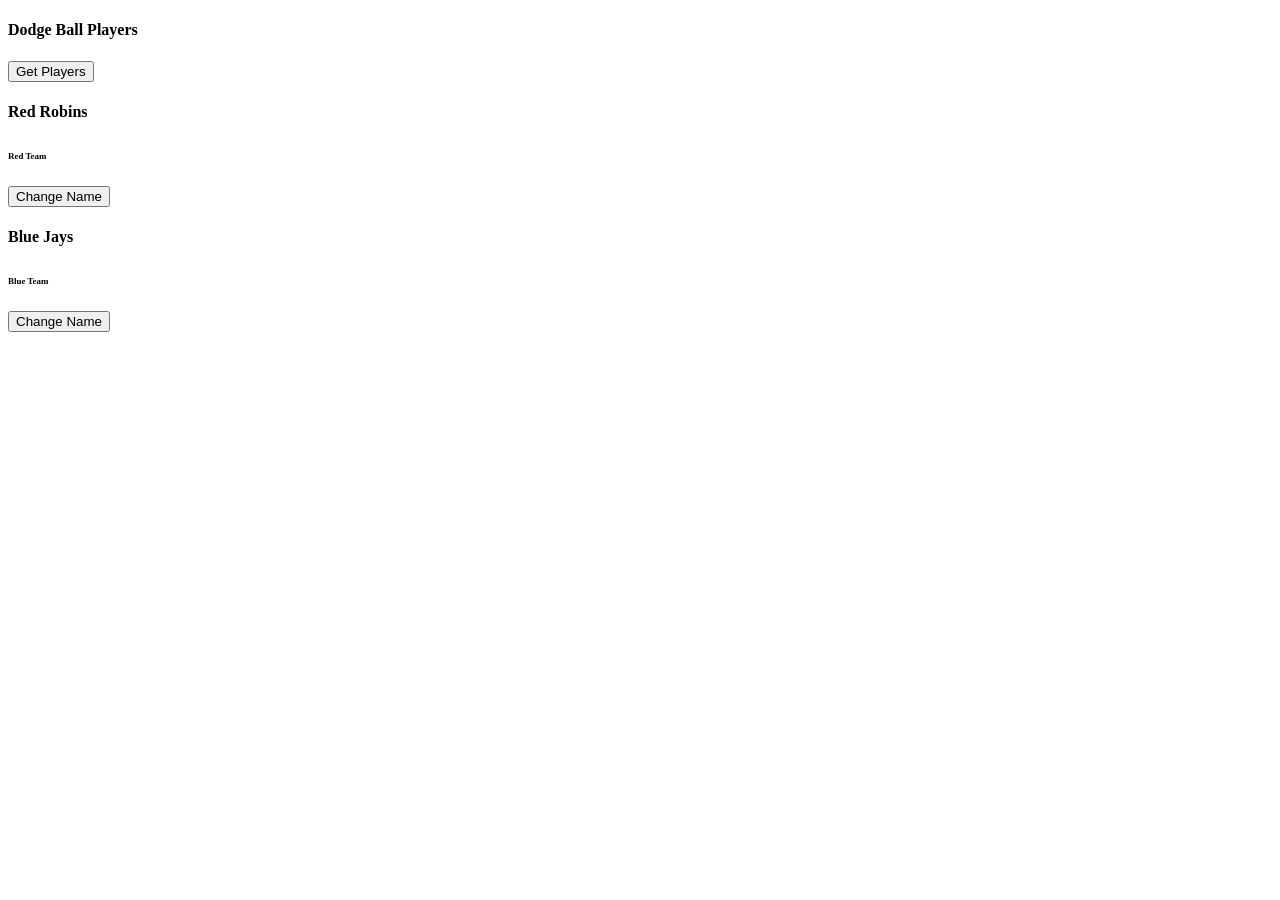
<file: checkpoint2/index.html>
<!DOCTYPE html>
<html lang="en">
	
	<head>
		<meta charset="UTF-8">
		<meta name="viewport" content="width=device-width, initial-scale=1.0">
		<meta http-equiv="X-UA-Compatible" content="ie=edge">
		<title>Document</title>
		<!-- <link rel="stylesheet" href="style.css" /> -->
	</head>

	<body>

		<section class="wrap row gutter">
			<div class="list-header">
				<h4>Dodge Ball Players</h4>
				<button class="auto-left m-r" onclick="getPlayers( arrOfPeople )">Get Players</button>
			</div>
			<ul id="dodgeballPlayers" class="m-t tri-columns"></ul>
		</section>

		<section class="wrap row gutter">
			<div class="list-header">
				<h4 id="redTeamName">Red Team</h4><h6><sub>Red Team</sub></h6>
				<button class="auto-left m-r" onclick="changeTeamName( redTeam )">Change Name</button>
			</div>
			<ul id="redTeam" class="m-t tri-columns team-list"></ul>
		</section>

		<section class="wrap row gutter">
			<div class="list-header">
				<h4 id="blueTeamName">Blue Team</h4><h6><sub>Blue Team</sub></h6>
				<button class="auto-left m-r" onclick="changeTeamName( blueTeam )">Change Name</button>
			</div>
			<ul id="blueTeam" class="m-t tri-columns team-list"></ul>
		</section>
		<script src="./list.js"></script>
		<script src="./script.js"></script>
	</body>

</html>
</file>
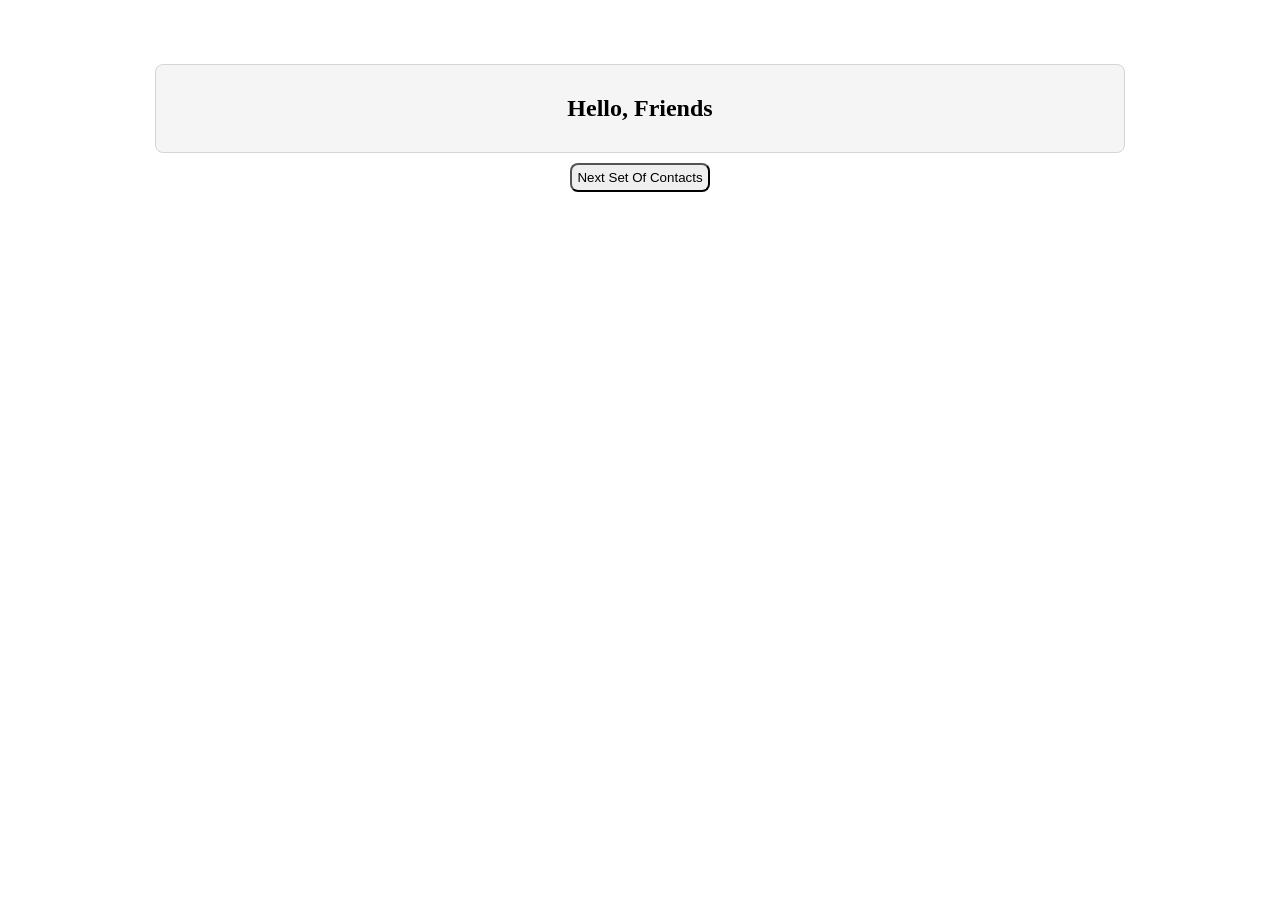
<file: 07week/andress/index.html>
<!DOCTYPE html>
<html>
<head>
    <meta charset="utf-8" />
    <meta http-equiv="X-UA-Compatible" content="IE=edge">
    <title>Address Book</title>
    <meta name="viewport" content="width=device-width, initial-scale=1">
    <link rel="stylesheet" type="text/css" media="screen" href="style.css" />
    
</head>

<body>

  <div id="container">
    <h2> Hello, Friends </h2>
    <div id="display"></div>
  </div>
  <button id="next"> Next Set Of Contacts</button>
    
</body>

<script src="main.js"></script>

</html>
</file>
<file: checkpoint2/style.css>
*,
*::before,
*::after {
	box-sizing: border-box;
}

html { font-size: 20px; }

body {
	display: flex;
	flex-direction: column;
	margin: 0;
	min-height: 100vh;
	overflow-x: hidden;
	background-color: white;
	line-height: 1;
	font-size: 1rem;
	font-weight: normal;
	font-family: "Open Sans", sans-serif;
	text-rendering: optimizeLegibility;
		-webkit-font-smoothing: antialiased;
		-moz-osx-font-smoothing: grayscale;
	color: #333;
}



/* ===== TYPOGRAPHY ===== */
p {
	margin: 1.6rem 0 0;
	max-width: 32rem;
	line-height: 1.6;
	font-size: 1rem;
	hyphens: none;
	color: #333;
}
	p:first-child {
		margin-top: 0;
	}

li {
	line-height: 1.6;
	font-size: 1rem;
}
	li:first-child {
		margin-top: 0;
	}

h1 { font-size: 3.2rem; }
h2 { font-size: 2.4rem; }
h3 { font-size: 1.6rem; }
h4 { font-size: 1.2rem; }
h5 { font-size: 1.0rem; }
h6 { font-size: 0.8rem; }

h1, h2, h3, h4, h5, h6 {
	margin: 1em 0 0.2em;
	line-height: 1.2;
	font-weight: normal;
}
	h1:first-child,
	h2:first-child,
	h3:first-child,
	h4:first-child,
	h5:first-child,
	h6:first-child {
		margin-top: 0;
	}
	h1:last-child,
	h2:last-child,
	h3:last-child,
	h4:last-child,
	h5:last-child,
	h6:last-child {
		margin-bottom: 0;
	}

hr {
	clear: both;
	margin: 1.6rem auto;
	border: unset;
	border-top: 1px solid #f8f8f8;
	border-bottom: 1px solid #f8f8f8;
}
	hr + p {
		margin-top: 0;
	}

ul, ul li {
	margin: 0;
	padding: 0;
	list-style: none;
}

a {
	font-size: inherit;
	text-decoration: none;
	color: orangered;
	transition: color 200ms ease-in-out;
	cursor: pointer;
}
	a:hover,
	a:focus {
		outline: none;
		border: none;
		color: orange;
	}

blockquote {
	margin: 0;
	padding: 0;
	line-height: 1.6;
	font-size: 1.2rem;
}

cite, label {
	font-size: 0.8rem;
}

code {
	border-radius: 2px;
	background: #eee;
	padding: 2px;
	line-height: 1.2;
	font-size: inherit;
	color: #666;
}

sub, sup {
	font-size: 75%;
	line-height: 0;
	position: relative;
	vertical-align: baseline;
}

sup { top: -0.25em; }

sub { bottom: -0.25em; }

address {
	font-style: normal;
}

pre {
	margin: 0;
	border: 1px solid #aaa;
	background-color: #f6f6f6;
	padding: 1em 2em 1em 1em;
	overflow: scroll;
}



/* ===== BUTTON ===== */
button,
.button {
	display: inline-block;
	flex-shrink: 0;
	border: 2px solid orangered;
	border-radius: 0.1rem;
	background-color: orangered;
	padding: 0.6em 1.6em;
	letter-spacing: 2px;
	line-height: 1;
	font-size: 0.9rem;
	font-weight: bold;
	color: white;
	text-align: center;
	text-decoration: none;
	text-transform: uppercase;
	white-space: nowrap;
	transition: border 300ms ease-in-out,
				background 300ms ease-in-out,
				color 300ms ease-in-out;
	user-select: none;
	cursor: pointer;
}
	button:hover,
	button:focus,
	.button:hover,
	.button:focus {
		outline: none;
		border: 2px solid orange;
		background-color: orange;
		color: white;
	}

	button[disabled],
	.button[disabled] {
		opacity: 0.8;
		cursor: not-allowed;
	}
		button[disabled]:hover,
		button[disabled]:focus,
		.button[disabled]:hover,
		.button[disabled]:focus {
			border-color: orangered;
			background-color: orangered;
			color: white;
		}



/* ===== FORMS ===== */
form {
	display: block;
	max-width: 32rem;
}

input:not([type="checkbox"]),
select,
textarea,
.input,
.textarea {
	display: block;
	width: 100%;
	min-height: calc(2em + 4px);
	box-shadow: none;
	border: none;
	outline: none;
	border: 2px solid #ddd;
	border-radius: 2px;
	background-color: #f8f8f8;
	padding: 0.5em 0.8em;
	line-height: 1;
	font-size: 1rem;
	color: #333;
	transition: border 300ms ease-in-out,
				background-color 300ms ease-in-out;
}
	input:not([type="checkbox"])::placeholder,
	select::placeholder,
	textarea::placeholder {
		opacity: 0.8;
		color: inherit;
	}

	input:not([type="checkbox"]):focus,
	input:not([type="checkbox"]):active,
	select:focus,
	select:active,
	textarea:focus,
	textarea:active {
		border-color: orangered;
		background-color: #fbfbfb;
	}

textarea,
.textarea {
	position: relative;
	height: 12em;
	resize: none;
	line-height: 1.4;
	transition: height 300ms ease-out,
				border 300ms ease-in-out,
				background-color 300ms ease-in-out;
}



/* ===== LAYOUT ===== */
.gutter {
	padding-right: 2rem;
	padding-left: 2rem;
}

.row {
	padding-top: 4rem;
	padding-bottom: 4rem;
}

.row + .row {
	padding-top: 0;
}

.wrap {
	width: 100%;
	max-width: 54rem;
	margin-right: auto;
	margin-left: auto;
}

.p-t { padding-top: 1rem; }
.p-r { padding-right: 1rem; }
.p-b { padding-bottom: 1rem; }
.p-l { padding-left: 1rem; }

.p-t-0 { padding-top: 0; }
.p-r-0 { padding-right: 0; }
.p-b-0 { padding-bottom: 0; }
.p-l-0 { padding-left: 0; }

.m-t { margin-top: 1rem; }
.m-r { margin-right: 1rem; }
.m-b { margin-bottom: 1rem; }
.m-l { margin-left: 1rem; }

.m-t-0 { margin-top: 0; }
.m-r-0 { margin-right: 0; }
.m-b-0 { margin-bottom: 0; }
.m-l-0 { margin-left: 0; }

.auto-left { margin-left: auto; }
.auto-right { margin-right: auto; }

/* ===== Specific ===== */

.hidden {
	display: none !important;
}

.list-header {
	display: flex;
	justify-content: space-between;
	align-items: center;
	border-radius: 2px;
	background-color: #f6f6f6;
	padding: 0.5rem 1rem;
}
	.list-header h4 {
		margin: 0;
		font-weight: bold;
		font-style: italic;
	}
	.list-header h6 {
		margin-left: 0.3rem;
	}
	.list-header button {
		border-color: #333;
		background-color: transparent;
		padding: 0.4em 1.2em;
		font-size: 0.7rem;
		color: #333;
	}
		.list-header button:hover,
		.list-header button:focus {
			border-color: #666;
			background-color: transparent;
			color: #666;
		}

/* === .tri-columns === */
ul.tri-columns {
	display: flex;
	flex-flow: row wrap;
}
	ul.tri-columns li {
		display: block;
		width: 100%;
	}
@media screen and ( max-width: 767px ) {
	ul.tri-columns li {
		font-size: 0.7rem;
	}
		ul.tri-columns li:nth-child(n+2) {
			padding-top: 4%;
		}
}
@media screen and ( min-width: 768px ) and ( max-width: 1079px ) {
	ul.tri-columns li {
		width: 50%;
		font-size: 0.6rem;
		padding: 0 2%;
	}
		ul.tri-columns li:nth-child(n+3) {
			padding-top: 4%;
		}
		ul.tri-columns li:nth-child(2n+1) {
			padding-left: 0; 
		}
		ul.tri-columns li:nth-child(2n) {
			padding-right: 0; 
		}
}
@media screen and ( min-width: 1080px ) {
	ul.tri-columns li {
		width: 33.333333%;
		font-size: 0.5rem;
		padding: 0 2%;
	}
		ul.tri-columns li:nth-child(n+4) {
			padding-top: 4%;
		}
		ul.tri-columns li:nth-child(3n+1) {
			padding-left: 0; 
		}
		ul.tri-columns li:nth-child(3n) {
			padding-right: 0; 
		}
}

/* === team-list === */
ul.team-list li.team-member {
	display: flex;
	align-items: flex-start;
}

ul.team-list button.remove-button {
	margin-left: 2%
}

ul.team-list li.team-member pre {
	flex: 1;
}

/* === team-buttons === */
.team-buttons {
	display: flex;
	margin-top: 2%;
}
	.team-buttons button {
		font-size: inherit;
		width: 48%;
	}
		.team-buttons button:first-child {
			margin-right: 2%;
		}
		.team-buttons button:last-child {
			margin-left: 2%;
		}
		.team-buttons .btn-red-team {
			border-color: red;
			background-color: red;
		}
		.team-buttons .btn-blue-team {
			border-color: blue;
			background-color: blue;
		}


/* === remove-button === */
.remove-button {
	border-color: red;
	background-color: red;
	padding: 0.17em 0.37em 0.33em 0.43em;
}
	.remove-button:hover,
	.remove-button:focus {
		border-color: orangered;
		background-color: orangered;
	}
</file>
<file: 07week/andress/style.css>
#container {
    width: 75%;
    background-color: whitesmoke;
    margin: 0 auto;
    border-radius: 8px;
    border: 1px solid #D5D5D5;
    padding: 10px;
    margin-bottom: 10px;
}

h2 {
    text-align: center;
}

#display {
    display: flex;
    justify-content: center;
    align-items: center;
}

li {
    list-style-type: none;
}

#next {
    display: flex;
    padding: 5px;
    margin: 0 auto;
    border-radius: 8px;
    outline: none;
}

body {
    /* background-image: url(./circuit.png); */
    margin-top: 5%;
}

img {
    border-radius: 50%;
}
</file>
